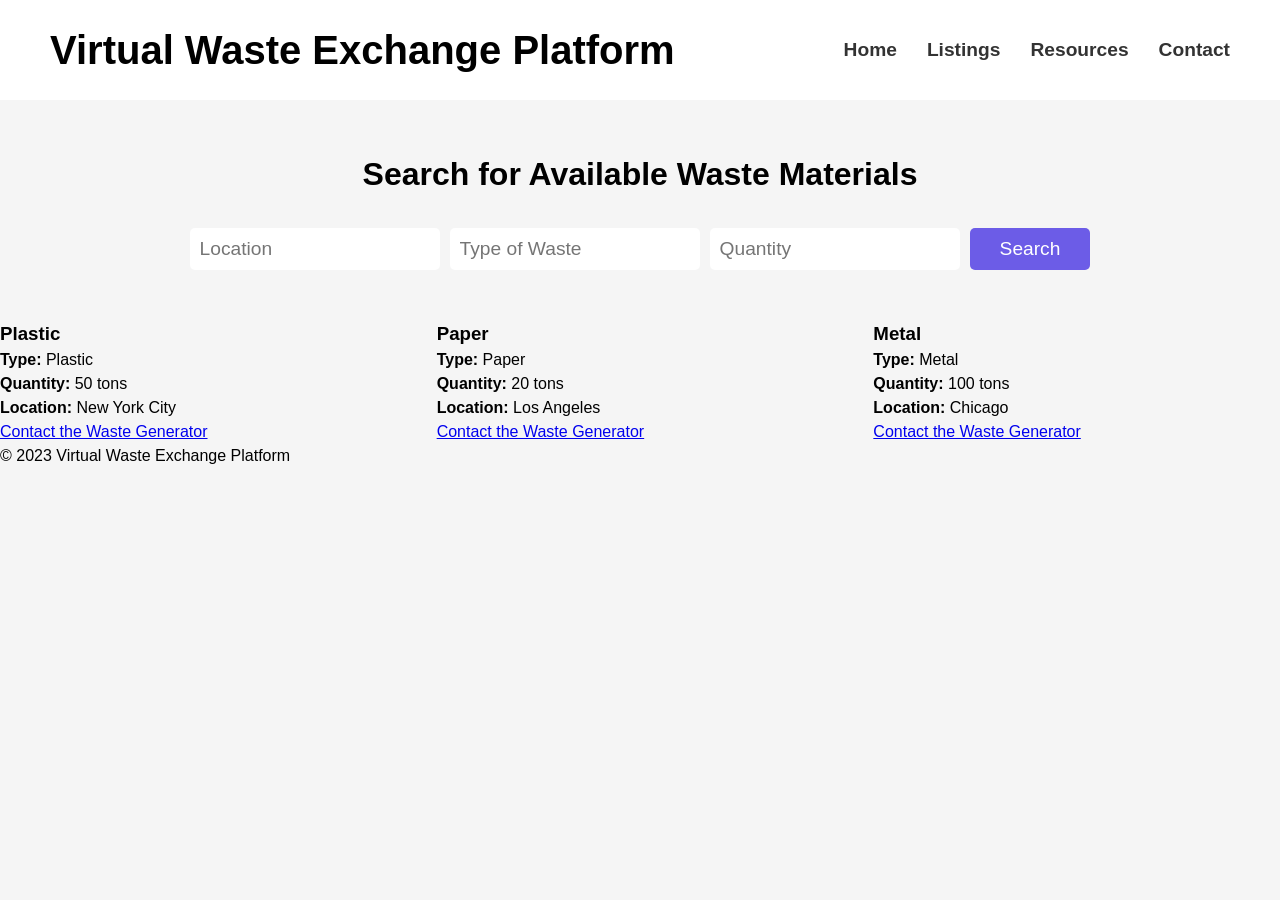
<file: product.html>
<!DOCTYPE html>
<html lang="en">
<head>
  <meta charset="UTF-8">
  <meta name="viewport" content="width=device-width, initial-scale=1.0">
  <title>Virtual Waste Exchange Platform</title>
  <link rel="stylesheet" href="product.css">
</head>
<body>
  <header>
    <h1>Virtual Waste Exchange Platform</h1>
    <nav>
      <ul>
        <li><a href="#">Home</a></li>
        <li><a href="#">Listings</a></li>
        <li><a href="#">Resources</a></li>
        <li><a href="#">Contact</a></li>
      </ul>
    </nav>
  </header>
  
  <main>
    <section id="search">
      <h2>Search for Available Waste Materials</h2>
      <form>
        <input type="text" name="location" placeholder="Location">
        <input type="text" name="type" placeholder="Type of Waste">
        <input type="text" name="quantity" placeholder="Quantity">
        <button type="submit">Search</button>
      </form>
    </section>
    
    <section id="listings">
      <h2>Available Waste Materials</h2>
      <ul>
        <li>
          <h3>Waste Material 1</h3>
          <p><strong>Type:</strong> Type of Waste</p>
          <p><strong>Quantity:</strong> 100 tons</p>
          <p><strong>Location:</strong> City, State</p>
          <a href="#">Contact the Waste Generator</a>
        </li>
        <li>
          <h3>Waste Material 2</h3>
          <p><strong>Type:</strong> Type of Waste</p>
          <p><strong>Quantity:</strong> 50 tons</p>
          <p><strong>Location:</strong> City, State</p>
          <a href="#">Contact the Waste Generator</a>
        </li>
        <!-- Add more listings here -->
      </ul>
    </section>
  </main>








  <script src="prod.js"></script>
  
  <footer>
    <p>&copy; 2023 Virtual Waste Exchange Platform</p>
  </footer>
</body>
</html>
</file>
<file: product.css>
* {
    box-sizing: border-box;
    margin: 0;
    padding: 0;
  }
  
  body {
    font-family: "Segoe UI", sans-serif;
    font-size: 16px;
    line-height: 1.5;
    background-color: #f5f5f5;
  }
  
  .container {
    max-width: 1200px;
    margin: 0 auto;
    padding: 0 20px;
  }



/* Header */
header {
    display: flex;
    justify-content: space-between;
    align-items: center;
    padding: 20px 50px;
    background-color: #ffffff;
    box-shadow: 0 0 10px rgba(0, 0, 0, 0.1);
  }
  
  header h1 {
    font-size: 2.5rem;
    margin: 0;
  }
  
  nav ul {
    list-style: none;
    display: flex;
    justify-content: space-between;
    margin: 0;
  }
  
  nav li {
    margin-left: 30px;
  }
  
  nav a {
    color: #333333;
    text-decoration: none;
    font-size: 1.2rem;
    font-weight: 600;
    transition: color 0.2s;
  }
  
  nav a:hover {
    color: #6c5ce7;
  }
  
  /* Search Section */
  #search {
    background-color: #f5f5f5;
    padding: 50px 100px;
  }
  
  #search h2 {
    font-size: 2rem;
    text-align: center;
    margin-bottom: 30px;
  }
  
  form {
    display: flex;
    justify-content: center;
  }
  
  input[type="text"] {
    padding: 10px;
    margin-right: 10px;
    border: none;
    border-radius: 5px;
    font-size: 1.2rem;
    width: 250px;
  }
  
  button[type="submit"] {
    background-color: #6c5ce7;
    border: none;
    color: #ffffff;
    padding: 10px 30px;
    border-radius: 5px;
    font-size: 1.2rem;
    cursor: pointer;
    transition: background-color 0.2s;
  }
  
  button[type="submit"]:hover {
    background-color: #a29bfe;
  }
  
  /* Listings Section */
  #listings {
    display: grid;
    grid-template-columns: repeat(auto-fill, minmax(300px, 1fr));
    grid-gap: 30px;
    list-style: none;
    padding: 0;
    margin: 0;
  }
  
  .listing {
    background-color: #fff;
    box-shadow: 0px 3px 8px rgba(0, 0, 0, 0.1);
    border-radius: 10px;
    padding: 20px;
  }
  
  .listing h3 {
    margin-top: 0;
    font-size: 24px;
  }
  
  .listing p {
    margin: 0;
    font-size: 18px;
    line-height: 1.5;
    margin-bottom: 10px;
  }
  
  .listing a {
    display: block;
    margin-top: 10px;
    font-size: 18px;
    color: #fff;
    background-color: #007bff;
    padding: 10px 15px;
    border-radius: 5px;
    text-decoration: none;
    width: fit-content;
  }
  
  .listing a:hover {
    background-color: #0069d9;
  }
</file>
